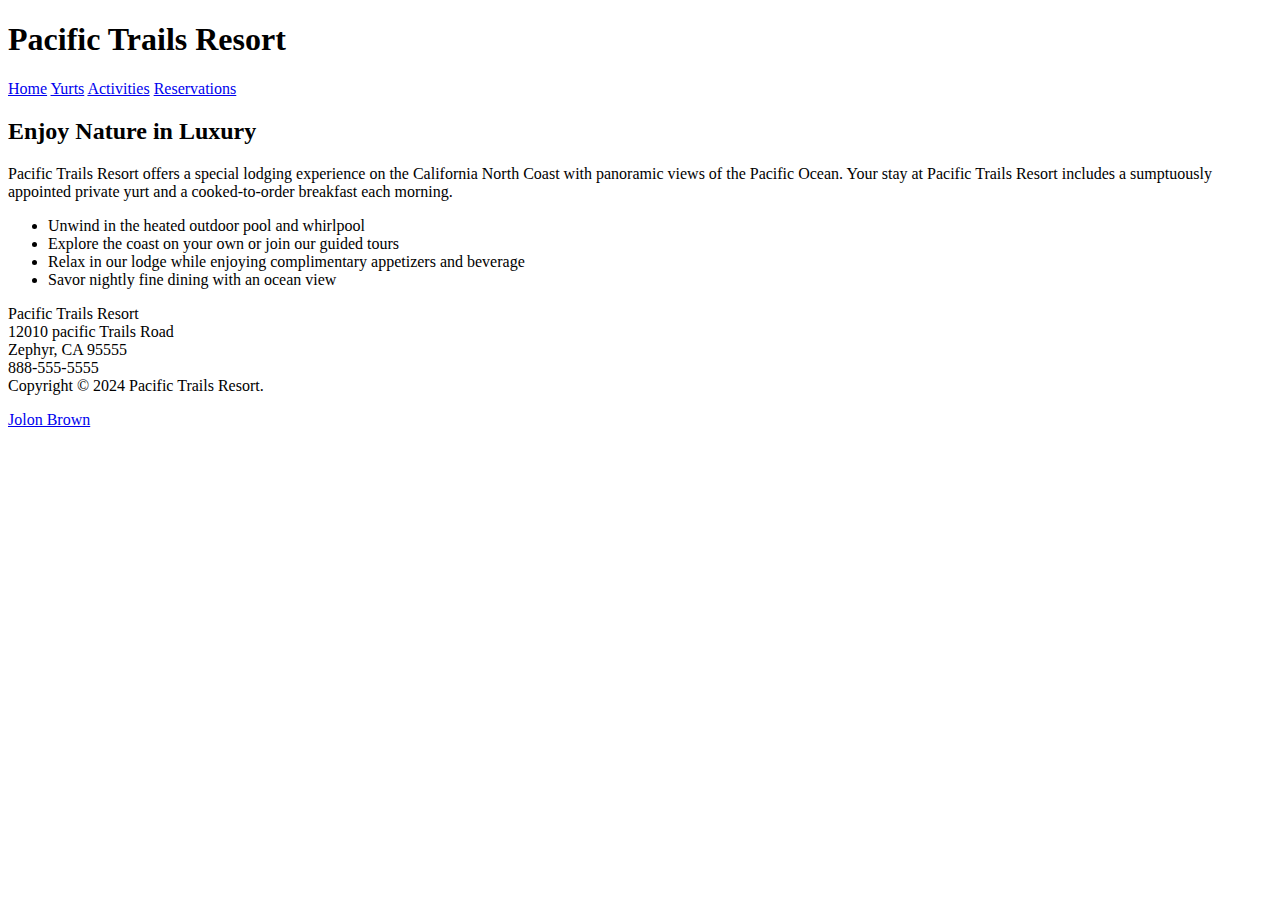
<file: index.html>
<!DOCTYPE html>
<html lang="en">
    <head>
        <title> Pacific Trails Resort - Home</title>
        <meta charset="UTF-8">
</head>
<body>
    <header>
        <h1>Pacific Trails Resort</h1>
</header>
<nav>
    <a href="index.html">Home</a>
    <a href="yurts.html">Yurts</a>
    <a href="activities.html">Activities</a>
    <a href="reservations.html">Reservations</a>
</nav>
<main> 
    <h2>Enjoy Nature in Luxury</h2>
    <p>Pacific Trails Resort offers a special lodging experience on the California North Coast with
        panoramic views of the Pacific Ocean. Your stay at Pacific Trails Resort includes a
        sumptuously appointed private yurt and a cooked-to-order breakfast each morning.</p>
        <ul>
            <li>Unwind in the heated outdoor pool and whirlpool</li>
            <li>Explore the coast on your own or join our guided tours</li>
            <li>Relax in our lodge while enjoying complimentary appetizers and beverage</li>
            <li>Savor nightly fine dining with an ocean view</li>
        </ul>
        <div>
            Pacific Trails Resort<br>
            12010 pacific Trails Road<br>
            Zephyr, CA 95555<br>
            888-555-5555 
        </div>
</main>
<footer>
Copyright &copy; 2024 Pacific Trails Resort.
<P><a href="mailto.jbrow234@my.centennialcollege.ca"> Jolon Brown </a></P>
</footer>
</body>
</html>
</file>
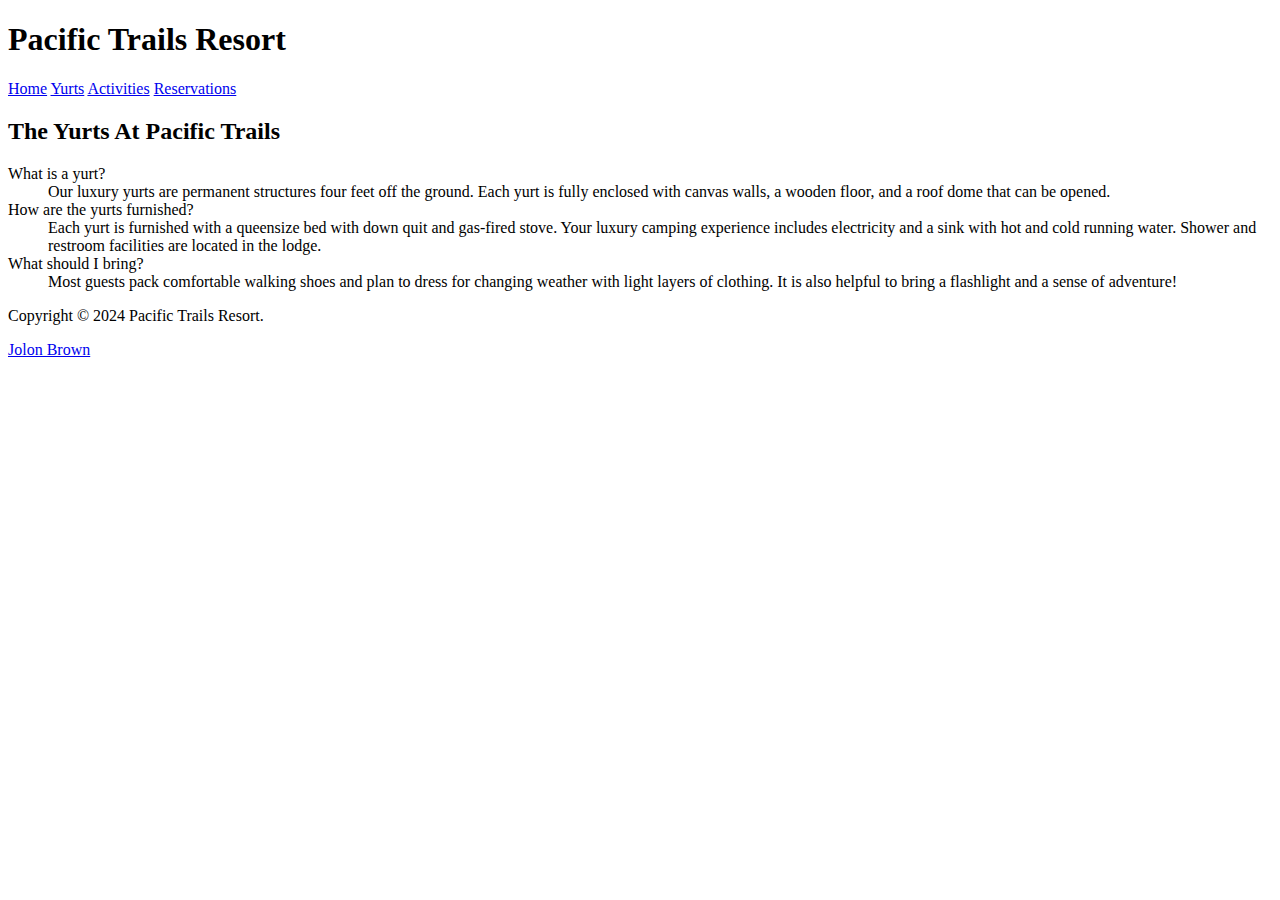
<file: yurts.html>
<!DOCTYPE html>
<html lang="en">
    <head>
        <title> Pacific Trails Resort - Yurts</title>
        <meta charset="UTF-8">
</head>
<body>
    <header>
        <h1>Pacific Trails Resort</h1>
</header>
<nav>
    <a href="index.html">Home</a>
    <a href="yurts.html">Yurts</a>
    <a href="activities.html">Activities</a>
    <a href="reservations.html">Reservations</a>
</nav>
<main> 
    <h2>The Yurts At Pacific Trails</h2>
    <dl>
        <dt>What is a yurt?</dt>
        <dd>Our luxury yurts are permanent structures four feet off the ground. Each yurt is fully enclosed
            with canvas walls, a wooden floor, and a roof dome that can be opened.</dd>

        <dt>How are the yurts furnished?</dt>
        <dd>Each yurt is furnished with a queensize bed with down quit and gas-fired stove. Your luxury
            camping experience includes electricity and a sink with hot and cold running water. Shower and
            restroom facilities are located in the lodge.</dd>

        <dt>What should I bring?</dt>
        <dd>Most guests pack comfortable walking shoes and plan to dress for changing weather with light
            layers of clothing. It is also helpful to bring a flashlight and a sense of adventure!</dd>
    </dl>
</main>
<footer>
Copyright &copy; 2024 Pacific Trails Resort.
<P><a href="mailto.jbrow234@my.centennialcollege.ca"> Jolon Brown </a></P>
</footer>
</body>
</html>
</file>
